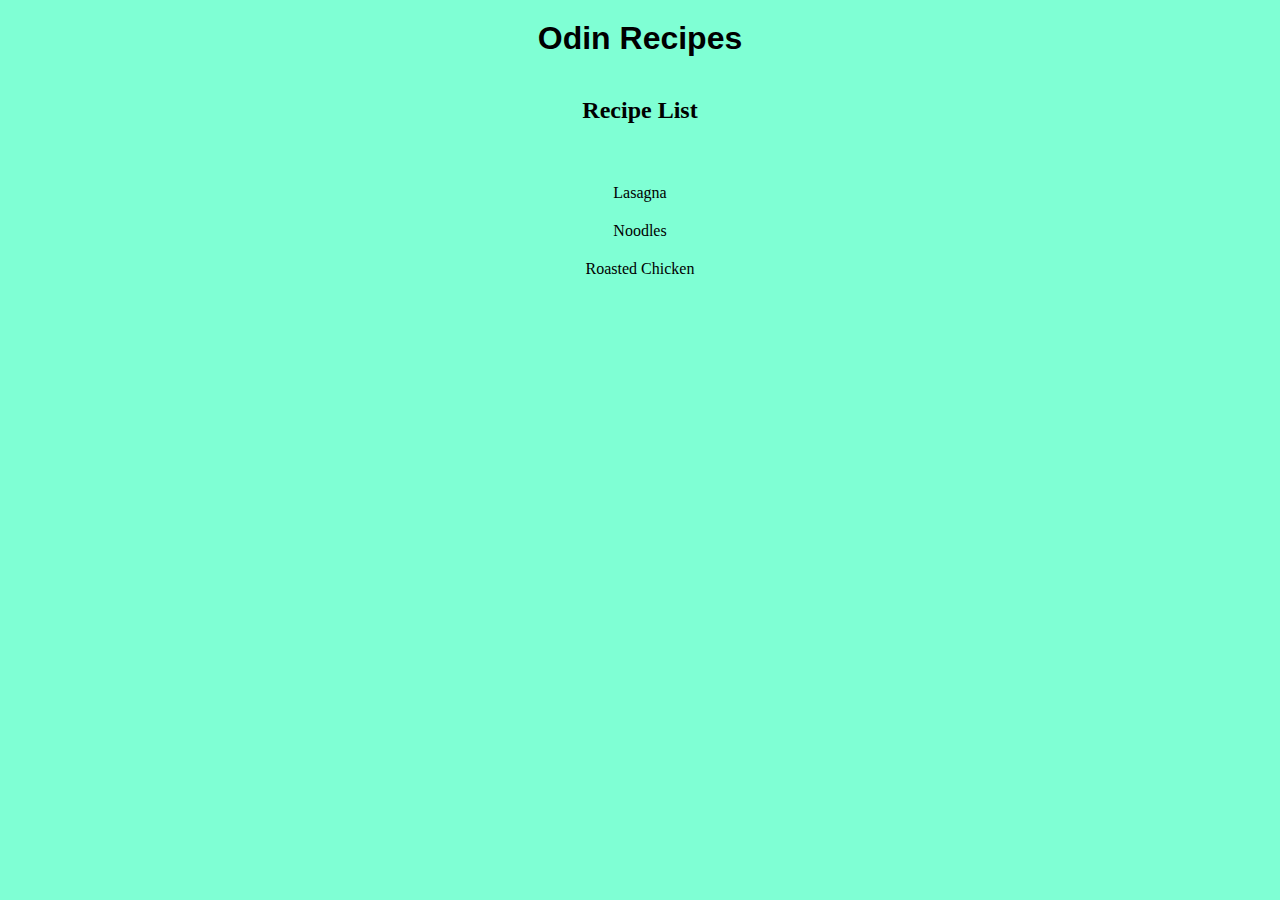
<file: index.html>
<!DOCTYPE html>
<html lang="en">
  <head>
    <meta charset="UTF-8" />
    <meta name="viewport" content="width=device-width, initial-scale=1.0" />
    <link rel="stylesheet" href="style.css" />
    <title>Odin Recipes</title>
  </head>
  <body>
    <div class="container">
      <h1 id="title">Odin Recipes</h1>
      <h2 id="recipe-list">Recipe List</h2>
      <ul class="list-link">
        <li><a href="recipes/lasagna.html" class="link-btn">Lasagna</a></li>
        <li><a href="recipes/noodles.html" class="link-btn">Noodles</a></li>
        <li>
          <a href="recipes/roastedchicken.html" class="link-btn"
            >Roasted Chicken</a
          >
        </li>
      </ul>
    </div>
  </body>
</html>
</file>
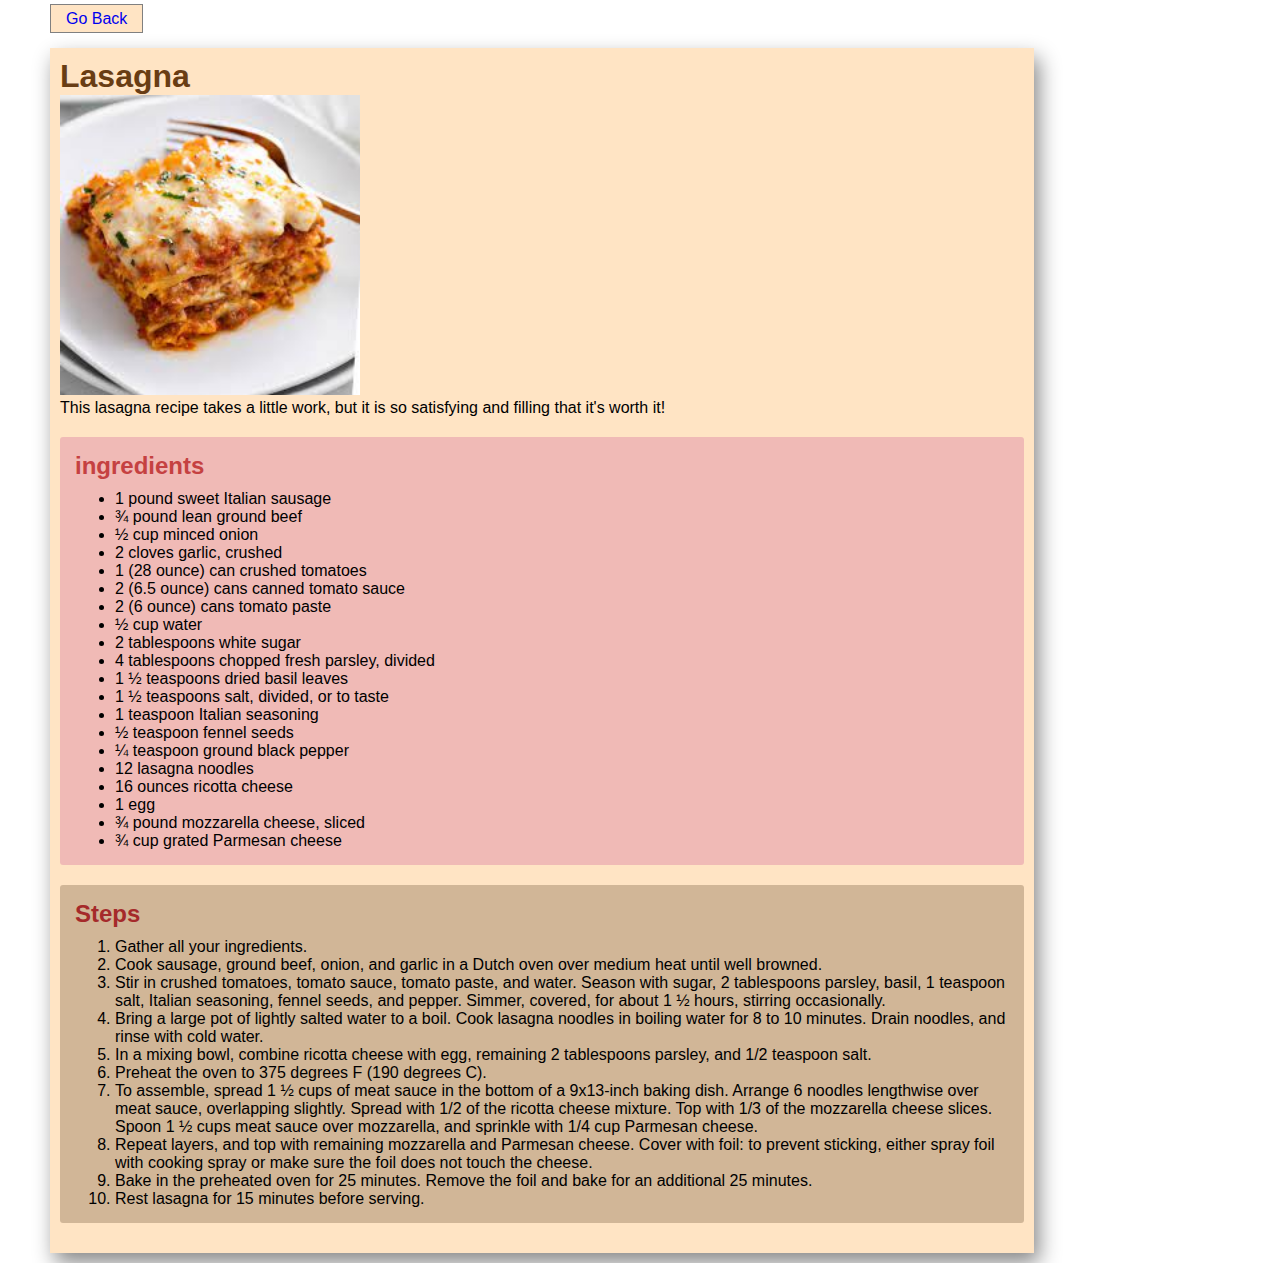
<file: recipes/lasagna.html>
<!DOCTYPE html>
<html lang="en">
  <head>
    <meta charset="UTF-8" />
    <meta name="viewport" content="width=device-width, initial-scale=1.0" />
    <link rel="stylesheet" href="../recipe.css" />
    <title>Lasagna</title>
  </head>
  <body>
    <div class="container">
      <a href="../index.html">Go Back</a>
      <div class="card">
        <h1>Lasagna</h1>
        <img src="../images/images.jpeg" alt="Lasagna" />
        <p>
          This lasagna recipe takes a little work, but it is so satisfying and
          filling that it's worth it!
        </p>
        <div class="ingredients">
          <h2>ingredients</h2>
          <ul>
            <li>1 pound sweet Italian sausage</li>
            <li>¾ pound lean ground beef</li>
            <li>½ cup minced onion</li>
            <li>2 cloves garlic, crushed</li>
            <li>1 (28 ounce) can crushed tomatoes</li>
            <li>2 (6.5 ounce) cans canned tomato sauce</li>
            <li>2 (6 ounce) cans tomato paste</li>
            <li>½ cup water</li>
            <li>2 tablespoons white sugar</li>
            <li>4 tablespoons chopped fresh parsley, divided</li>
            <li>1 ½ teaspoons dried basil leaves</li>
            <li>1 ½ teaspoons salt, divided, or to taste</li>
            <li>1 teaspoon Italian seasoning</li>
            <li>½ teaspoon fennel seeds</li>
            <li>¼ teaspoon ground black pepper</li>
            <li>12 lasagna noodles</li>
            <li>16 ounces ricotta cheese</li>
            <li>1 egg</li>
            <li>¾ pound mozzarella cheese, sliced</li>
            <li>¾ cup grated Parmesan cheese</li>
          </ul>
        </div>
        <div class="steps">
          <h2>Steps</h2>
          <ol>
            <li>Gather all your ingredients.</li>
            <li>
              Cook sausage, ground beef, onion, and garlic in a Dutch oven over
              medium heat until well browned.
            </li>
            <li>
              Stir in crushed tomatoes, tomato sauce, tomato paste, and water.
              Season with sugar, 2 tablespoons parsley, basil, 1 teaspoon salt,
              Italian seasoning, fennel seeds, and pepper. Simmer, covered, for
              about 1 ½ hours, stirring occasionally.
            </li>
            <li>
              Bring a large pot of lightly salted water to a boil. Cook lasagna
              noodles in boiling water for 8 to 10 minutes. Drain noodles, and
              rinse with cold water.
            </li>
            <li>
              In a mixing bowl, combine ricotta cheese with egg, remaining 2
              tablespoons parsley, and 1/2 teaspoon salt.
            </li>
            <li>Preheat the oven to 375 degrees F (190 degrees C).</li>
            <li>
              To assemble, spread 1 ½ cups of meat sauce in the bottom of a
              9x13-inch baking dish. Arrange 6 noodles lengthwise over meat
              sauce, overlapping slightly. Spread with 1/2 of the ricotta cheese
              mixture. Top with 1/3 of the mozzarella cheese slices. Spoon 1 ½
              cups meat sauce over mozzarella, and sprinkle with 1/4 cup
              Parmesan cheese.
            </li>
            <li>
              Repeat layers, and top with remaining mozzarella and Parmesan
              cheese. Cover with foil: to prevent sticking, either spray foil
              with cooking spray or make sure the foil does not touch the
              cheese.
            </li>
            <li>
              Bake in the preheated oven for 25 minutes. Remove the foil and
              bake for an additional 25 minutes.
            </li>
            <li>Rest lasagna for 15 minutes before serving.</li>
          </ol>
        </div>
      </div>
    </div>
  </body>
</html>
</file>
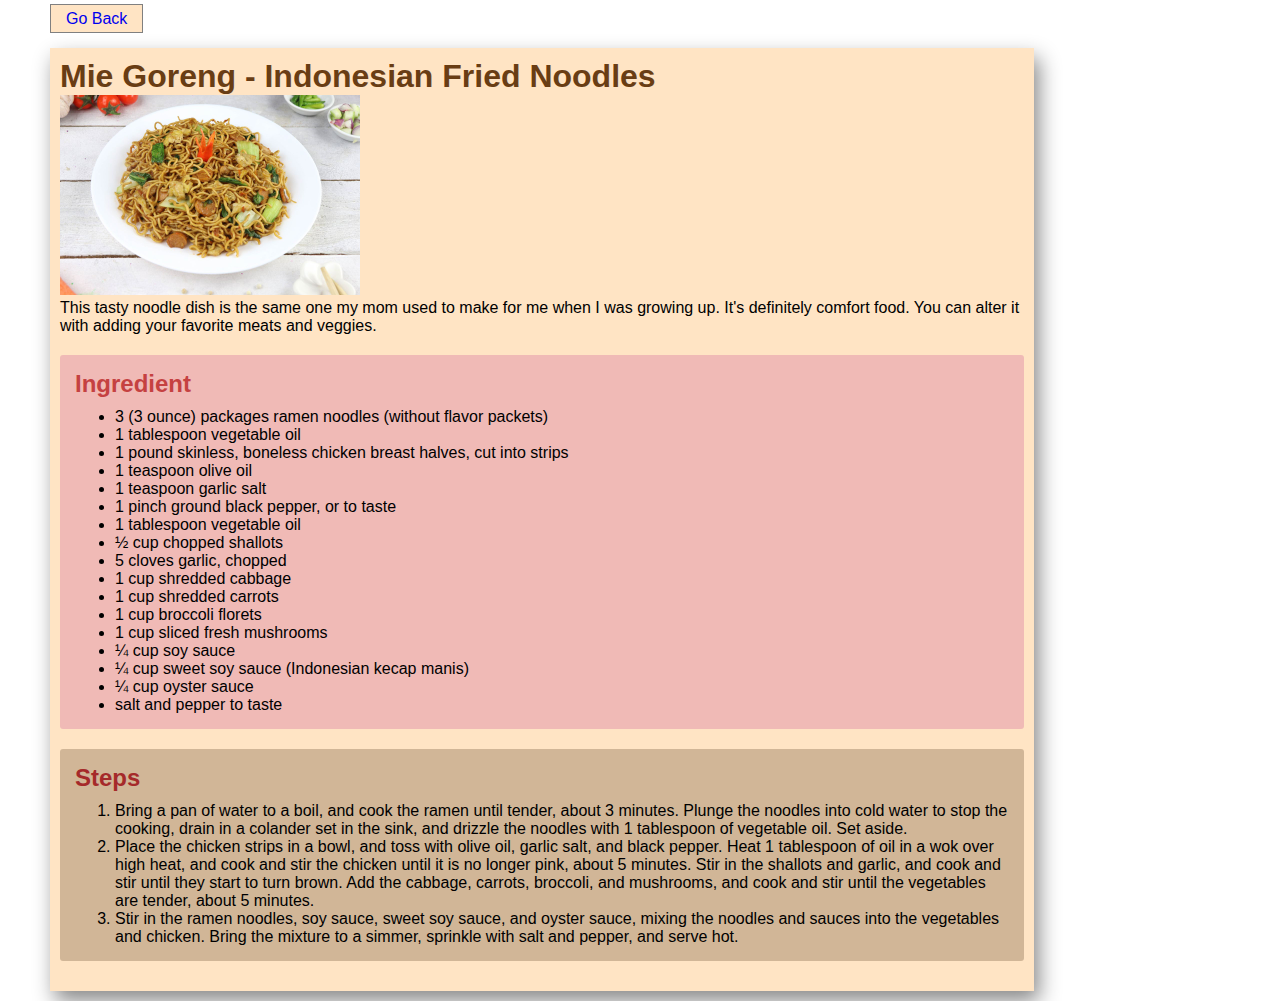
<file: recipes/noodles.html>
<!DOCTYPE html>
<html lang="en">
  <head>
    <meta charset="UTF-8" />
    <meta name="viewport" content="width=device-width, initial-scale=1.0" />
    <link rel="stylesheet" href="../recipe.css" />
    <title>Noodles</title>
  </head>
  <body>
    <div class="container">
      <a href="../index.html">Go Back</a>
      <div class="card">
        <h1>Mie Goreng - Indonesian Fried Noodles</h1>
        <img src="../images/noodles.jpg" alt="mie goreng enak" />
        <p>
          This tasty noodle dish is the same one my mom used to make for me when
          I was growing up. It's definitely comfort food. You can alter it with
          adding your favorite meats and veggies.
        </p>
        <div class="ingredients">
          <h2>Ingredient</h2>
          <ul>
            <li>3 (3 ounce) packages ramen noodles (without flavor packets)</li>
            <li>1 tablespoon vegetable oil</li>
            <li>
              1 pound skinless, boneless chicken breast halves, cut into strips
            </li>
            <li>1 teaspoon olive oil</li>
            <li>1 teaspoon garlic salt</li>
            <li>1 pinch ground black pepper, or to taste</li>
            <li>1 tablespoon vegetable oil</li>
            <li>½ cup chopped shallots</li>
            <li>5 cloves garlic, chopped</li>
            <li>1 cup shredded cabbage</li>
            <li>1 cup shredded carrots</li>
            <li>1 cup broccoli florets</li>
            <li>1 cup sliced fresh mushrooms</li>
            <li>¼ cup soy sauce</li>
            <li>¼ cup sweet soy sauce (Indonesian kecap manis)</li>
            <li>¼ cup oyster sauce</li>
            <li>salt and pepper to taste</li>
          </ul>
        </div>
        <div class="steps">
          <h2>Steps</h2>
          <ol>
            <li>
              Bring a pan of water to a boil, and cook the ramen until tender,
              about 3 minutes. Plunge the noodles into cold water to stop the
              cooking, drain in a colander set in the sink, and drizzle the
              noodles with 1 tablespoon of vegetable oil. Set aside.
            </li>
            <li>
              Place the chicken strips in a bowl, and toss with olive oil,
              garlic salt, and black pepper. Heat 1 tablespoon of oil in a wok
              over high heat, and cook and stir the chicken until it is no
              longer pink, about 5 minutes. Stir in the shallots and garlic, and
              cook and stir until they start to turn brown. Add the cabbage,
              carrots, broccoli, and mushrooms, and cook and stir until the
              vegetables are tender, about 5 minutes.
            </li>
            <li>
              Stir in the ramen noodles, soy sauce, sweet soy sauce, and oyster
              sauce, mixing the noodles and sauces into the vegetables and
              chicken. Bring the mixture to a simmer, sprinkle with salt and
              pepper, and serve hot.
            </li>
          </ol>
        </div>
      </div>
    </div>
  </body>
</html>
</file>
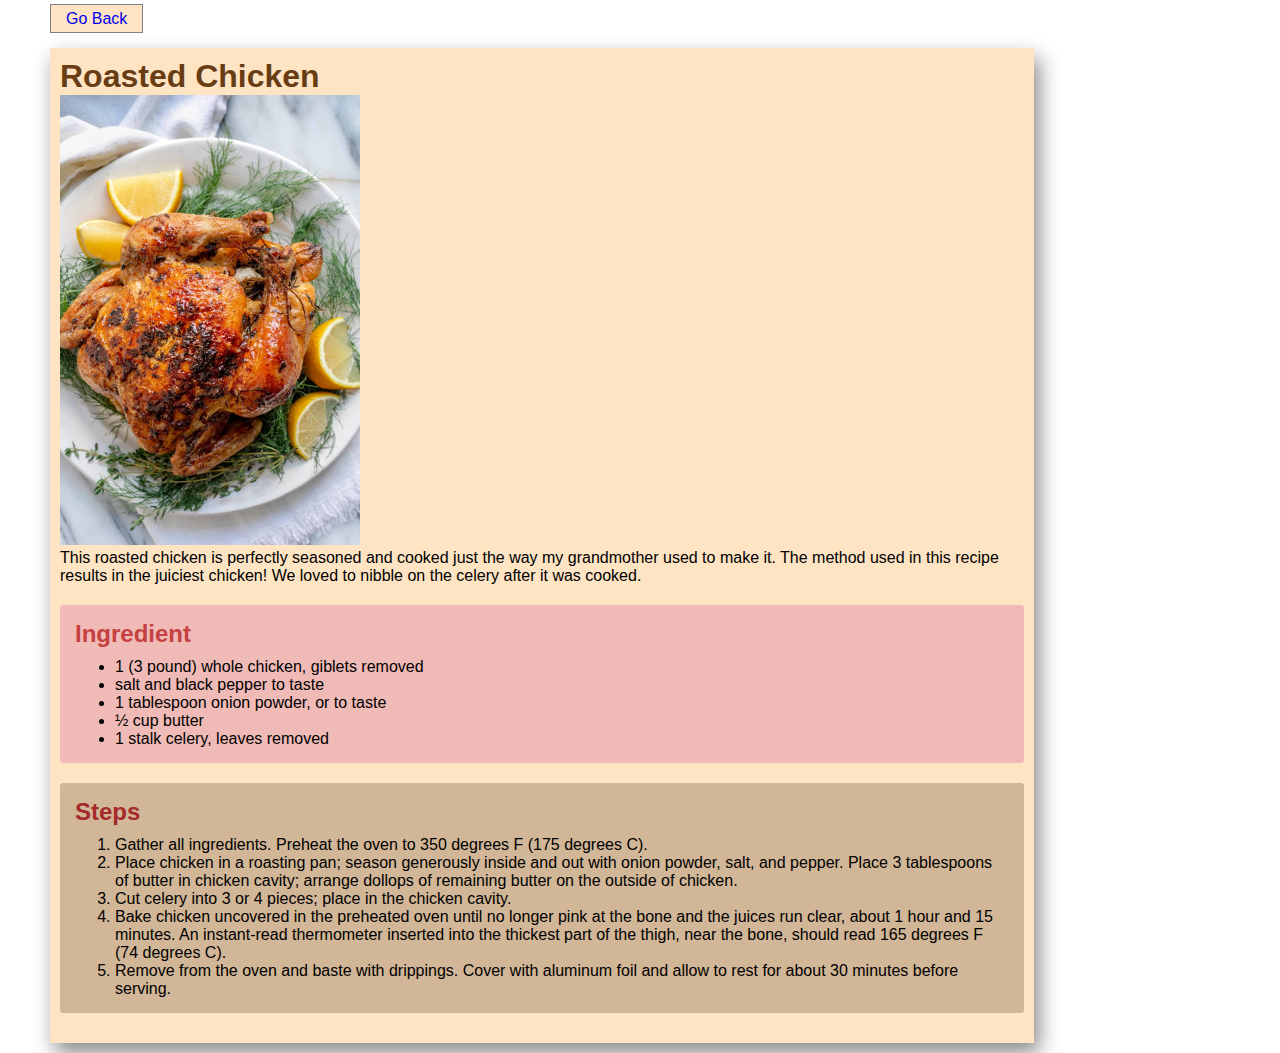
<file: recipes/roastedchicken.html>
<!DOCTYPE html>
<html lang="en">
  <head>
    <meta charset="UTF-8" />
    <meta name="viewport" content="width=device-width, initial-scale=1.0" />
    <title>Roasted Chicken</title>
    <link rel="stylesheet" href="../recipe.css" />
  </head>
  <body>
    <div class="container">
      <a href="../index.html">Go Back</a>
      <div class="card">
        <h1>Roasted Chicken</h1>
        <img src="../images/roastedchicken.jpg" alt="Ayam panggang" />
        <p>
          This roasted chicken is perfectly seasoned and cooked just the way my
          grandmother used to make it. The method used in this recipe results in
          the juiciest chicken! We loved to nibble on the celery after it was
          cooked.
        </p>
        <div class="ingredients">
          <h2>Ingredient</h2>
          <ul>
            <li>1 (3 pound) whole chicken, giblets removed</li>
            <li>salt and black pepper to taste</li>
            <li>1 tablespoon onion powder, or to taste</li>
            <li>½ cup butter</li>
            <li>1 stalk celery, leaves removed</li>
          </ul>
        </div>
        <div class="steps">
          <h2>Steps</h2>
          <ol>
            <li>
              Gather all ingredients. Preheat the oven to 350 degrees F (175
              degrees C).
            </li>
            <li>
              Place chicken in a roasting pan; season generously inside and out
              with onion powder, salt, and pepper. Place 3 tablespoons of butter
              in chicken cavity; arrange dollops of remaining butter on the
              outside of chicken.
            </li>
            <li>Cut celery into 3 or 4 pieces; place in the chicken cavity.</li>
            <li>
              Bake chicken uncovered in the preheated oven until no longer pink
              at the bone and the juices run clear, about 1 hour and 15 minutes.
              An instant-read thermometer inserted into the thickest part of the
              thigh, near the bone, should read 165 degrees F (74 degrees C).
            </li>
            <li>
              Remove from the oven and baste with drippings. Cover with aluminum
              foil and allow to rest for about 30 minutes before serving.
            </li>
          </ol>
        </div>
      </div>
    </div>
  </body>
</html>
</file>
<file: style.css>
*,
*::before,
*::after {
  box-sizing: border-box;
}

* {
  margin: 0;
}

.container {
  background-color: aquamarine;
  height: 100vh;
}

#title {
  font-family: Helvetica, sans-serif;
  font-size: 2rem;
  text-align: center;
  padding: 20px;
}

#recipe-list {
  text-align: center;
  padding: 20px;
}

.list-link {
  list-style-type: none;
  margin: 20px auto;
  padding: 20px;
  max-width: 700px;
}

.list-link li {
  margin-bottom: 20px;
  text-align: center;
}

.list-link li:last-child {
  margin-bottom: 0;
}

.list-link li:hover {
  opacity: 0.5;
}

.link-btn {
  text-decoration: none;
  color: black;
}
</file>
<file: recipe.css>
*,
*::before,
*::after {
  box-sizing: border-box;
}

* {
  margin: 0;
}

body {
  margin: 10px auto;
  font-family: "Trebuchet MS", "Lucida Sans Unicode", "Lucida Grande",
    "Lucida Sans", Arial, sans-serif;
}

.container {
  margin-left: 50px;
}

.card {
  background-color: bisque;
  margin-top: 20px;
  box-shadow: 5px 10px 20px #888888;
  width: 80%;
  padding: 10px;
}

a {
  background-color: bisque;
  border: 1px solid grey;
  padding: 5px 15px;
  text-decoration: none;
}

h1 {
  color: rgb(105, 61, 20);
}

img {
  width: 80%;
  min-width: 150px;
  max-width: 300px;
}

li {
  margin: 0 0 0 0;
}

h2 {
  color: rgb(197, 65, 65);
  margin-bottom: 10px;
}

.ingredients {
  background-color: rgb(240, 186, 182);
  padding: 15px;
  border-radius: 3px;
  margin: 20px auto;
}

.steps {
  background-color: rgb(209, 182, 151);
  padding: 15px;
  border-radius: 3px;
  margin: 20px auto;
}

.steps h2 {
  color: brown;
}
</file>
